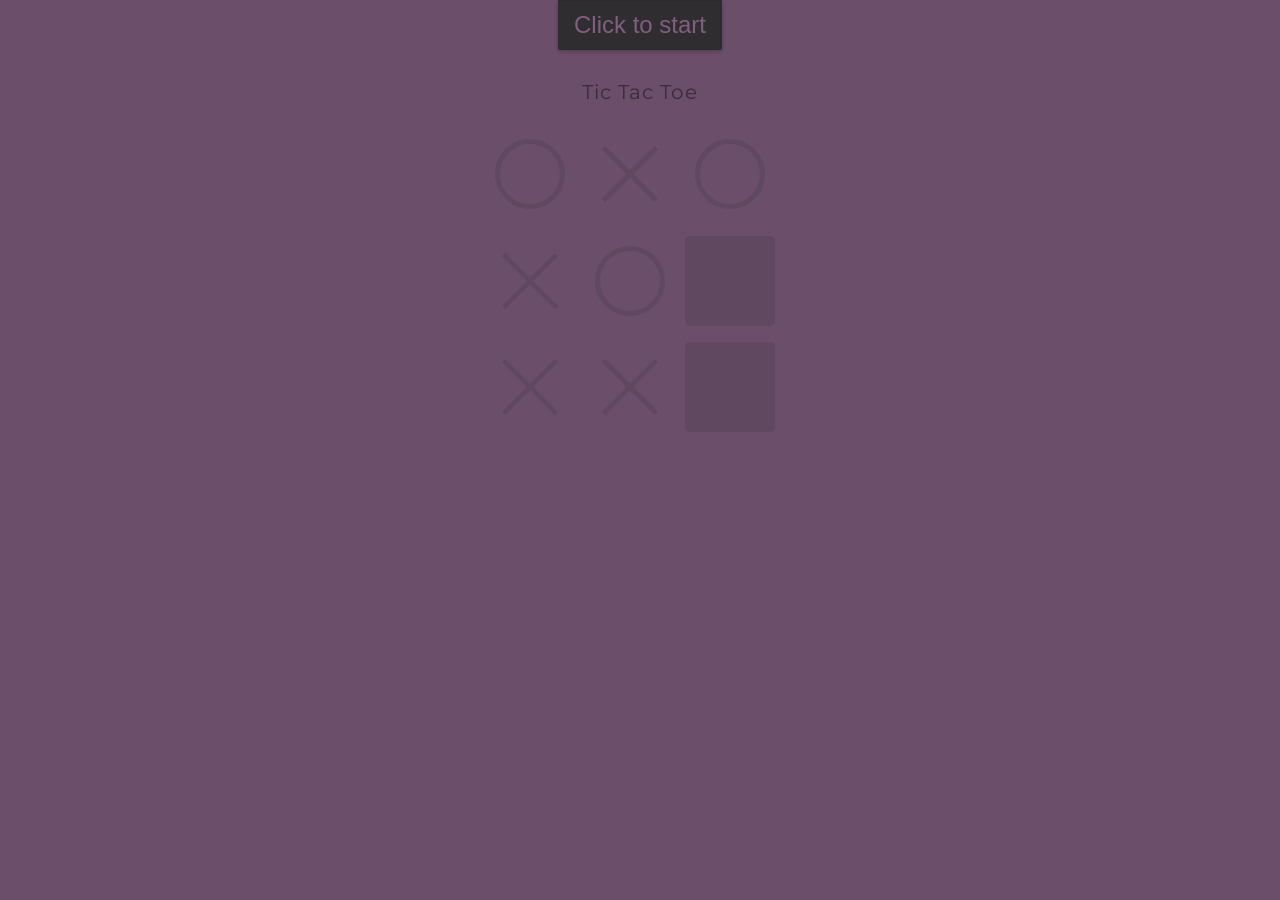
<file: index.html>
<!doctype html>
<html>
    <head>
        <title>Tic Tac Toe </title>
        <link href="https://fonts.googleapis.com/css?family=Montserrat" rel="stylesheet">
        <link href="style.css" rel="stylesheet">
    </head>

    <body>
        <div class="drawer">
            <header>
                <button class="play-btn top-btn"></button>
                <p class="message"></p>
                <div class="dice-roll">
                    <div class="opponent"></div>
                    <div class="dice-rolling"></div>
                    <div class="dice-score"></div>
                    <div class="dice-result"></div>
                </div>
            </header>
            <div class = "choice">
                <button class='play-btn choice-btn-1'></button>
                <button class='play-btn choice-btn-2'></button>
            </div>
            <main class="board">
                <div class=" cell circle"></div>
                <div class=" cell cross"></div>
                <div class=" cell circle"></div>
                <div class=" cell cross"></div>
                <div class=" cell circle"></div>
                <div class=" cell "></div>
                <div class=" cell cross"></div>
                <div class=" cell cross"></div>
                <div class=" cell "></div>
            </main>
            <footer class="scores hide">
                <div>
                    <span></span>
                    <ul>
                        <li></li>
                        <li></li>
                        <li></li>
                    </ul>
                </div>
                <div>
                    <span></span>
                    <ul>
                        <li></li>
                        <li></li>
                        <li></li>
                    </ul>
                </div>
            </footer>
        </div>
        <script src="script.js"></script>
    </body>
</html>
</file>
<file: style.css>
*, *::after, *::before {
    box-sizing: border-box;
  }

html {
font-size:62.5%;
}

body {
font-size:1.6rem;
margin:0;
height:100vh;
background:hsl(300, 15%, 36%);
font-family: 'Montserrat', 'Arial', sans-serif;
letter-spacing: 1px;
}

.drawer {
width: 80%;
margin:0 auto;
padding-top:60px;
}

.board {
display:flex;
flex-wrap: wrap;
width: 320px;
height: 320px;
margin: 0 auto;
}

.cell {
position: relative;
width:90px;
height:90px;
margin:5px;
border-radius: 0.3em;
background:hsl(300, 15%, 33%);
}

.cell.circle,
.cell.cross {
background:transparent;
}

.circle::after,
.cross::before,
.cross::after {
content:'';
position:absolute;
top:50%;
left:50%;
}

.cross::before,
.cross::after {
width:5px;
height:75px;
background:hsl(300, 15%, 33%);
}

.playing .cross::before,
.playing .cross::after {
background:hsl(194, 100%, 73%);
}

.cross::before {
transform:translate(-50%, -50%) rotate(45deg);
}

.cross::after {
transform:translate(-50%, -50%) rotate(-45deg);
}

.circle::after {
width:70px;
height:70px;
border-radius:50%;
transform:translate(-50%, -50%);
border:5px solid hsl(300, 15%, 33%);
}

.playing .circle::after {
border-color:hsl(7, 63%, 78%);
}

.playing .cell:not(.cross):not(.circle){
cursor:pointer;
}

.playing .cell:not(.cross):not(.circle):hover{
background:hsl(300, 15%, 34%);
}

#instructions {
display: none;
}

.message {
text-align: center;
color: hsla(300, 15%, 20%, 1);
font-size: 2rem;
}

.play-btn {

position:absolute;
top:0;
left:50%;
outline:none;
border:none;
cursor:pointer;

background: hsl(300, 3%, 18%);
padding: 1rem 1.5rem;

font-size: 2.4rem;
color:hsla(300, 15%, 44%, 1);
border-radius: 0 0 0.2rem 0.2rem;
box-shadow: 0 2px 4px rgba(0, 0, 0, 0.2);
border:1px solid hsla(300, 3%, 17%, 1);
transform:translate(-50%, 0);
transition: transform 200ms ease-out;
}

.play-btn:hover {
background: hsl(300, 3%, 20%);
}

.play-btn.hide {
display:inline-block;
transform:translate(-50%, -100%);
}

header {
max-width: 320px;
margin:0 auto 20px;
}

.scores {
display:flex;
justify-content: space-between;
position:relative;
max-width: 320px;
margin:2rem auto 0 ;
border-top: 2px solid hsla(300, 15%, 20%, 1);
padding-top: 2rem;
opacity: 1;
transform: translate(0, 0);
transition: all 200ms 75ms ease-out;
}

.scores.hide {
display: flex;
opacity:0;
transform: translate(0, 20%);
}

.scores div {
flex:1;
}

.scores span {
display:block;
color:hsla(300, 15%, 20%, 1);
}


.scores ul {
list-style: none;
margin:0;
padding: 0;
display: inline-block;
}

.scores li {
width: 10px;
height:10px;
border: 2px solid hsla(300, 15%, 20%, 1);
border-radius:50%;
display: inline-block;
}

.scores li.won {
background: hsla(300, 15%, 53%, 1);
animation: win 300ms;
}

@keyframes win {
0% {transform: scale(1);}
40% {transform: scale(3); }
100% {transform: scale(1);}
}

.scores::after{
display: none;
content: 'vs';
position: absolute;
left:50%;
top:50%;
font-size: 2.4rem;
transform:translate(-50%, -50%);
color:#bdbdbd;
}

.choice-btn-1{
  top: 25%;
  margin: 10px auto;
}
.choice-btn-2{
  top: 35%;
  margin: 10px auto; 

}
.scores >div:last-child{
text-align: right;
}


.hide {  display:none;}

.dice-roll {
text-align: center;
padding:1.5rem;
font-size:1.4rem;
}
</file>
